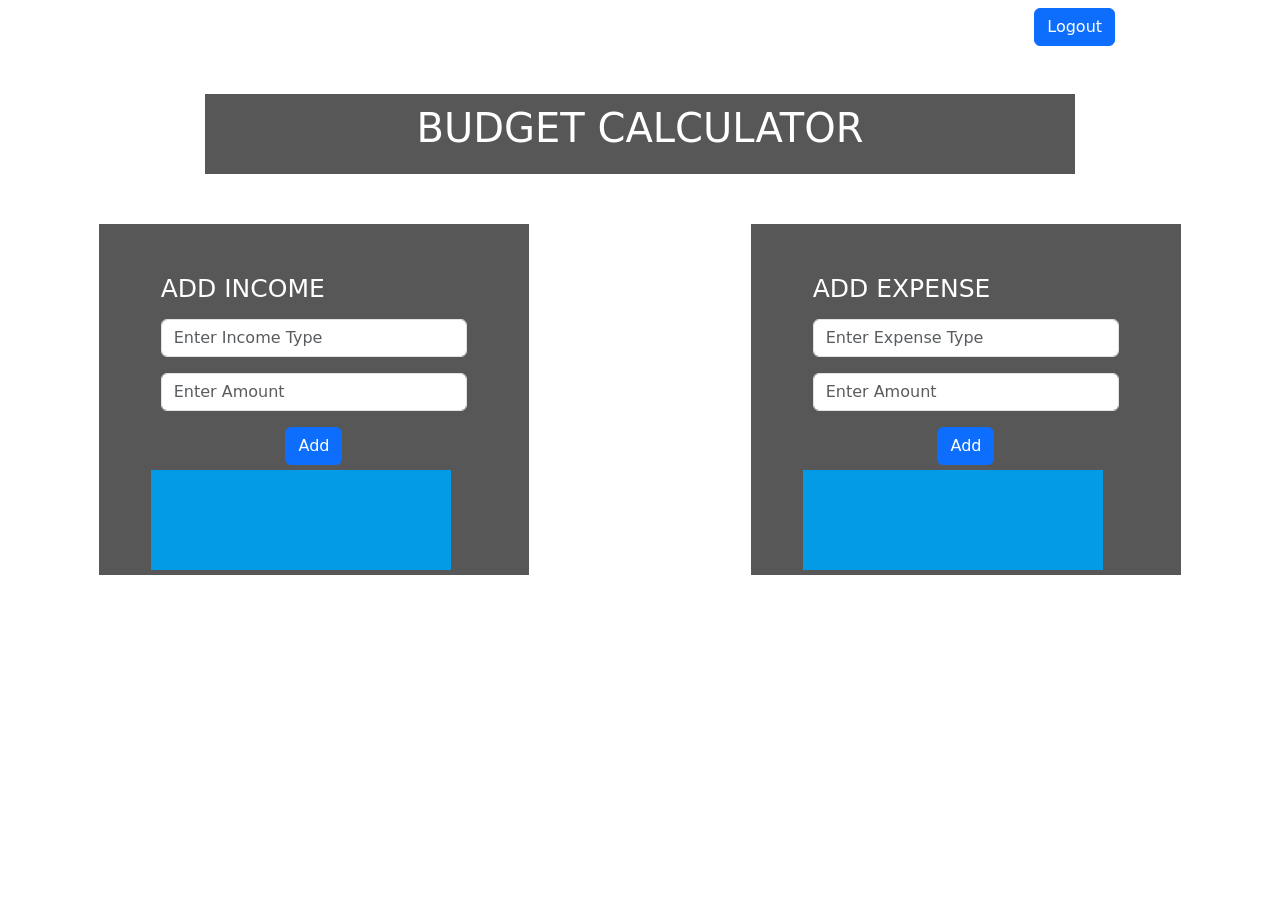
<file: home.html>
<!DOCTYPE html>
<html lang="en">
<head>
    <meta charset="UTF-8">
    <meta name="viewport" content="width=device-width, initial-scale=1.0">
    <title>Home</title>
    <link rel="stylesheet" href="./style.css">
    <script src="./script.js"></script>
    <link href="https://cdn.jsdelivr.net/npm/bootstrap@5.3.2/dist/css/bootstrap.min.css" rel="stylesheet" integrity="sha384-T3c6CoIi6uLrA9TneNEoa7RxnatzjcDSCmG1MXxSR1GAsXEV/Dwwykc2MPK8M2HN" crossorigin="anonymous">
    <script src="https://cdn.jsdelivr.net/npm/bootstrap@5.3.2/dist/js/bootstrap.bundle.min.js" integrity="sha384-C6RzsynM9kWDrMNeT87bh95OGNyZPhcTNXj1NW7RuBCsyN/o0jlpcV8Qyq46cDfL" crossorigin="anonymous"></script>
</head>
<body style="min-height: 100vh; background-size: cover; background-image: url(https://estatevoronezh.ru/wp-content/uploads/2019/01/investirovanie-v-kommercheskuju-nedvizhimost3-800x500.jpg);">
    <div class="row">
        <div class="col-8"></div>
        <div class="col-4 text-center">
            <button class="btn btn-primary mt-2" onclick="logout()">Logout</button>
        </div>
    </div>

    
        <div class="row mt-5">
            <div class="col-2"></div>
            <div class="col-8 heading text-center">
                <h1>BUDGET CALCULATOR</h1>
                
            </div>
            <div class="col-2"></div>
        </div>
        
        <div class="row mt-5 formbg">
            <div class="col-1"></div>
            <div class="col-4 myform">
                <form>
                    <h2>ADD INCOME</h2>
                    <div class="mb-3 inputbox">
                        
                        <input id="deposit_type" type="text" class="form-control" placeholder="Enter Income Type">
                    </div>
                    <div class="mb-3 inputbox">
                        
                        <input id="deposite_amount" type="text" class="form-control" placeholder="Enter Amount">
                    </div>
                    <div class="text-center">
                        <button type="button" class="btn btn-primary" onclick="deposite()">Add</button>
                    </div>

                    </form>

                    <div class="result" id="balance_amount"></div>
            </div>

            
            <div class="col-2"></div>
            <div class="col-4 myform">
                <form>
                    <h2>ADD EXPENSE</h2>
                    <div class="mb-3 inputbox">
                        
                        <input  type="text" class="form-control" placeholder="Enter Expense Type">
                    </div>
                    <div class="mb-3 inputbox">
                        
                        <input id="withdraw_amount" type="text" class="form-control" placeholder="Enter Amount">
                    </div>
                    <div class="text-center">
                        <button type="button" class="btn btn-primary" onclick="withdraw()">Add</button>
                    </div>
                    
                </form>
                <div class="result2" id="expns_amount"></div>
            </div>
            <div class="col-1"></div>
        </div>
     
</body>
</html>
</file>
<file: style.css>
/* Reseting */
* {
    margin: 0;
    padding: 0;
    box-sizing: border-box;
    
}


.wrapper {
    max-width: 350px;
    min-height: 500px;
    margin: 80px auto;
    padding: 40px 30px 30px 30px;
    border: 2px solid #039BE5;
    border-radius: 20px;
    box-shadow: rgba(0, 0, 0, 0.35) 0px 5px 15px;
}

.logo {
    width: 80px;
    margin: auto;
}

.logo img {
    width: 100%;
    height: 80px;
    object-fit: cover;
    border-radius: 50%;
    box-shadow: rgba(0, 0, 0, 0.15) 1.95px 1.95px 2.6px;
}

.wrapper .name {
    font-weight: 600;
    font-size: 1.4rem;
    letter-spacing: 1.3px;
    padding-left: 10px;
    color: #555;
}

.wrapper .form-field input {
    width: 100%;
    display: block;
    border: none;
    outline: none;
    background: none;
    font-size: 1.2rem;
    color: #666;
    padding: 10px 15px 10px 10px;
    /* border: 1px solid red; */
}

.wrapper .form-field {
    padding-left: 10px;
    margin-bottom: 20px;
    border-radius: 10px;
    border:2px solid #039BE5;
    /* box-shadow: inset 8px 8px 8px #cbced1, inset -8px -8px 8px #fff; */
}

.wrapper .form-field .fas {
    color: #555;
}

.wrapper .btn {
    box-shadow: none;
    width: 100%;
    height: 40px;
    background-color: #03A9F4;
    color: #fff;
    border-radius: 25px;
    /* box-shadow: 3px 3px 3px #b1b1b1,
        -3px -3px 3px #fff; */
    letter-spacing: 1.3px;
}

.wrapper .btn:hover {
    background-color: #039BE5;
}

.wrapper a {
    text-decoration: none;
    font-size: 0.8rem;
    color: #03A9F4;
}

.wrapper a:hover {
    color: #039BE5;
}

@media(max-width: 380px) {
    .wrapper {
        margin: 30px 20px;
        padding: 40px 15px 15px 15px;
    }
}


.heading{
    background: #000000a8;
    height: 80px;
}

.heading h1{
    padding: 10px;
    color: white;
}

.heading h4{
    color: white;
}
.formbg{
    
    height: 250px;
    
}
.myform h2{
    color: white;
    padding-left:50px;
    margin-bottom: 15px;
    font-size: 25px;
}
.myform{
    padding-top: 50px;
    
    justify-content: space-evenly;
    border: 2px solid white;
    background-color: #000000a8;
}
.inputbox{
    padding-left:50px;
    padding-right:50px;
    
}
.landing{
    margin-left: 50px;
}
.landing p{
    text-align: justify;
    font-size: 20px;
    line-height: 40px;
    margin-top: 50px;
    
}
.landing button{
    margin-top: 30px;
    width: 150px;
    height: 50px;
    border-radius: 50px;
}
.result{
    height: 100px;
    width: 300px;
    background-color: #039BE5;
    margin-left: 40px;
    margin-top: 5px;
    margin-bottom: 5px;
}

.result2{
    height: 100px;
    width: 300px;
    background-color: #039BE5;
    margin-left: 40px;
    margin-top: 5px;
    margin-bottom: 5px;
}
.bnr h2{
    margin-top: 80px;
    margin-left: 30px;

}
</file>
